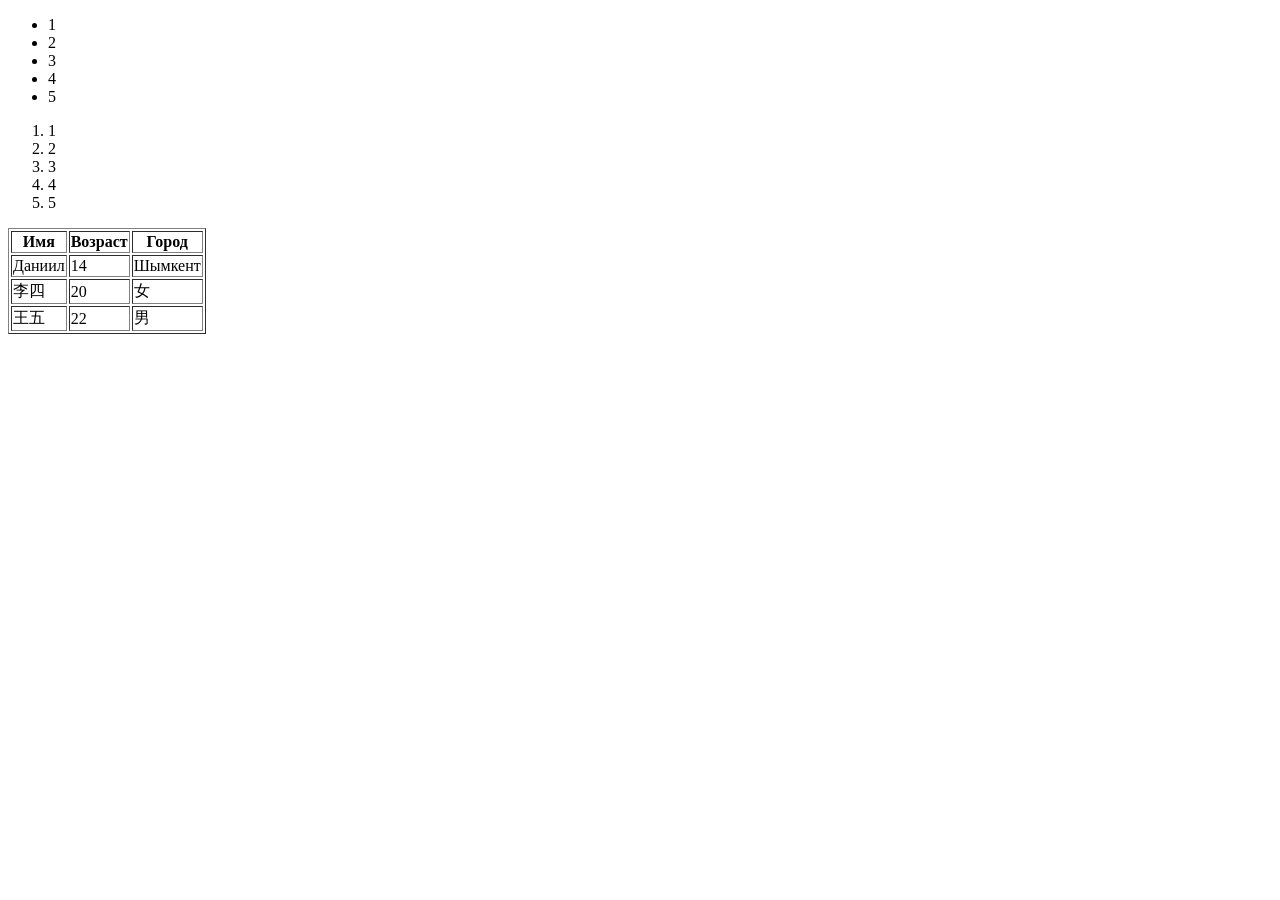
<file: index.html>
<!DOCTYPE html>
<html lang="en">

<head>
    <meta charset="UTF-8">
    <meta name="viewport" content="width=device-width, initial-scale=1.0">
    <title>Document</title>
</head>

<body>
    <!-- 1 -->
    <ul>
        <li>1</li>
        <li>2</li>
        <li>3</li>
        <li>4</li>
        <li>5</li>



<!-- 2 -->
    </ul>



    <ol>
        <li>1</li>
        <li>2</li>
        <li>3</li>
        <li>4</li>
        <li>5</li>


    </ol>



    <!-- 3 -->

<table border="1">
    <tr>
        <th>Имя</th>
        <th>Возраст</th>
        <th>Город</th>
    </tr>
    <tr>
        <td>Даниил</td>
        <td>14</td>
        <td>Шымкент</td>
    </tr>
    <tr>
        <td>李四</td>
        <td>20</td>
        <td>女</td>
    </tr>
    <tr>
        <td>王五</td>
        <td>22</td>
        <td>男</td>
    </tr>




</body>

</html>
</file>
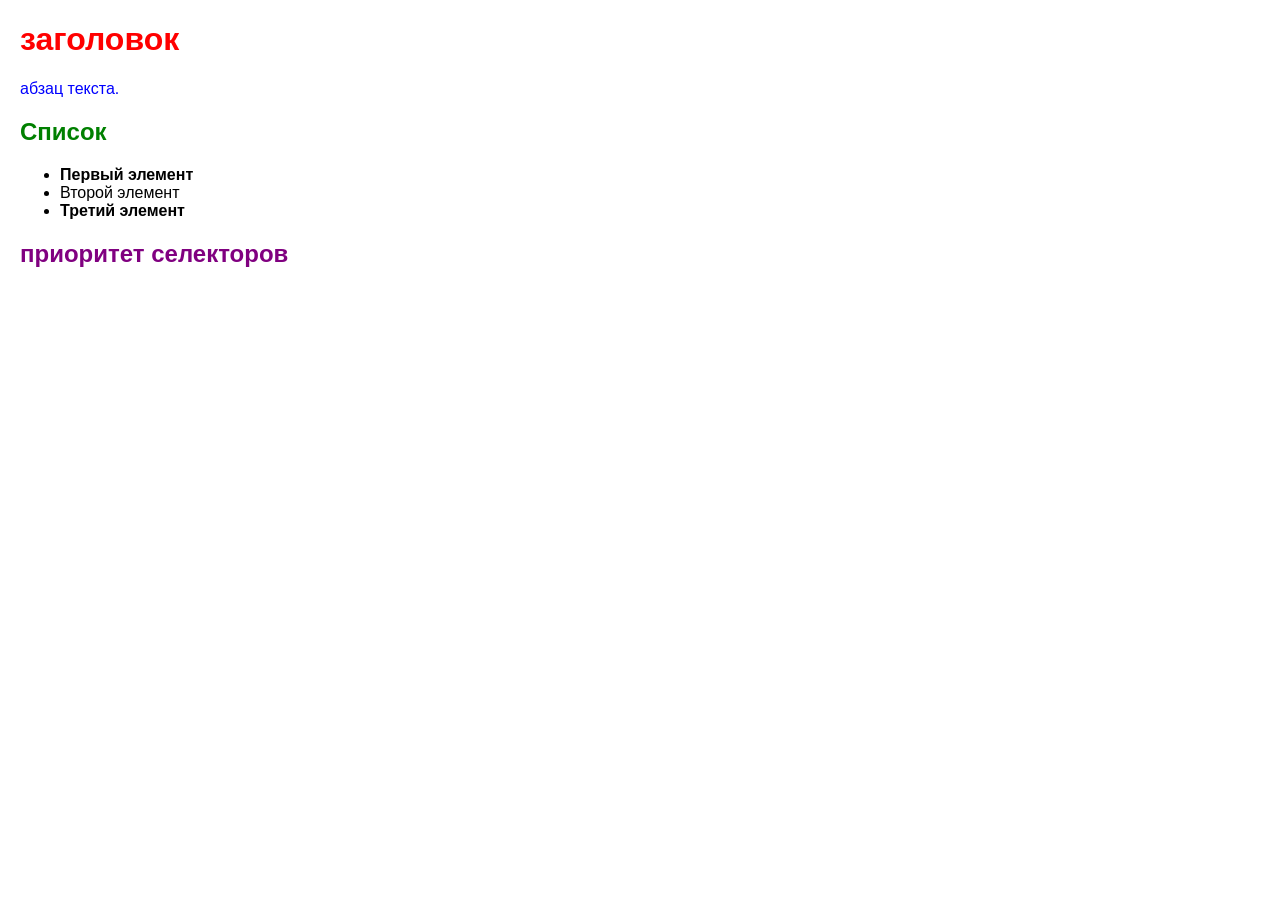
<file: CSS.html>
<!DOCTYPE html>
<html lang="ru">
<head>
    <meta charset="UTF-8">
    <title>CSS Селекторы</title>
    <link rel="stylesheet" href="styles.css">
</head>
<body>

    <h1 id="main-title">заголовок</h1>

    <p> абзац текста.</p>

    <h2>Список</h2>

    <ul>
        <li class="bold-item">Первый элемент</li>
        <li>Второй элемент</li>
        <li class="bold-item">Третий элемент</li>
    </ul>

    

    <h2 class="priority" id="priority-id">
         приоритет селекторов
    </h2>

</body>
</html>
</file>
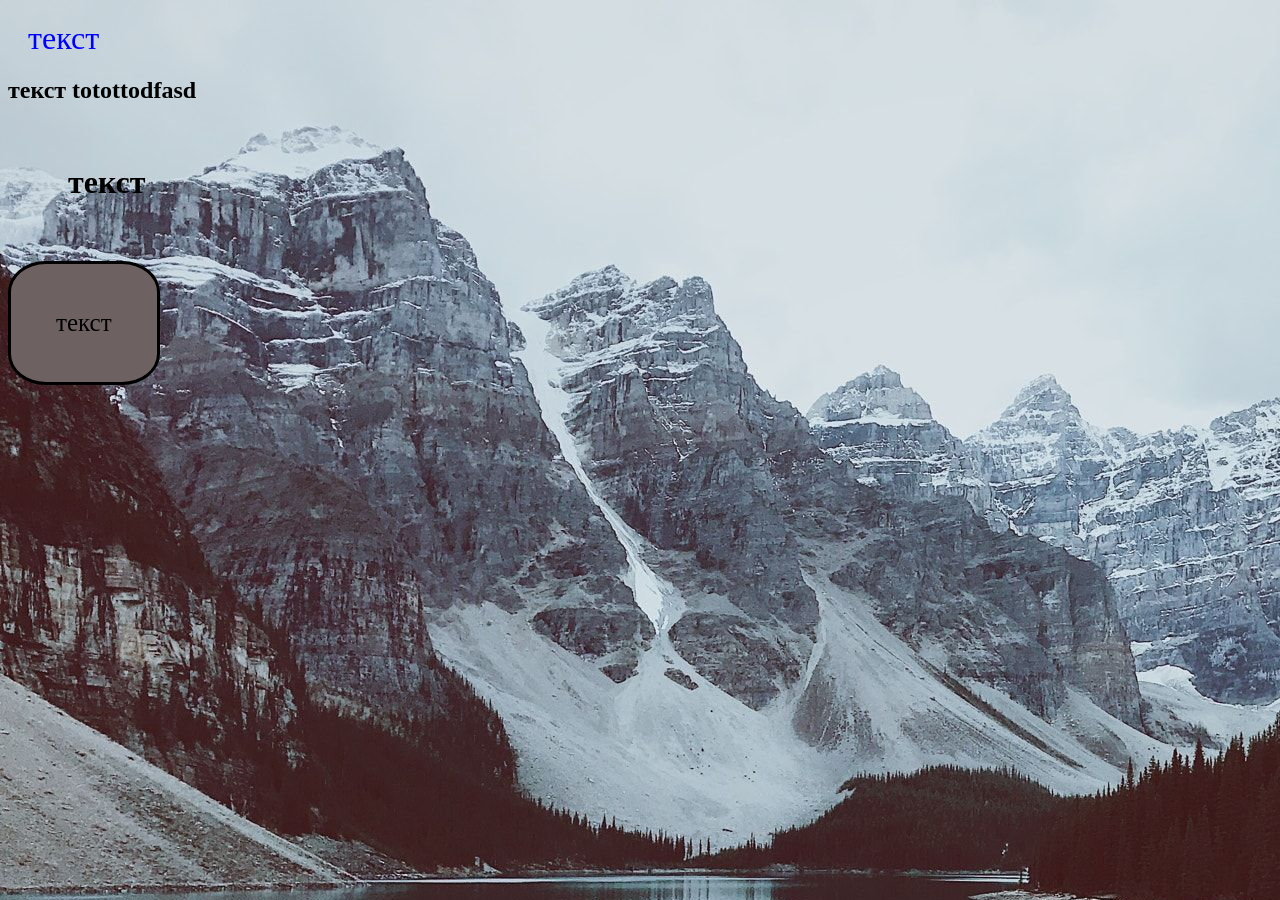
<file: cssII.html>
<!DOCTYPE html>
<html lang="en">    
<head>
    <meta charset="UTF-8">
    <meta name="viewport" content="width=device-width, initial-scale=1.0">
    <title>Document</title>
    <link rel="stylesheet" href="Cssii.css">

</head>
<body>
    <p>текст</p>
    <h2>текст totottodfasd</h2>

    <h1>текст</h1>

    <div>
        текст 
    </div>
</body> 


</html>
</file>
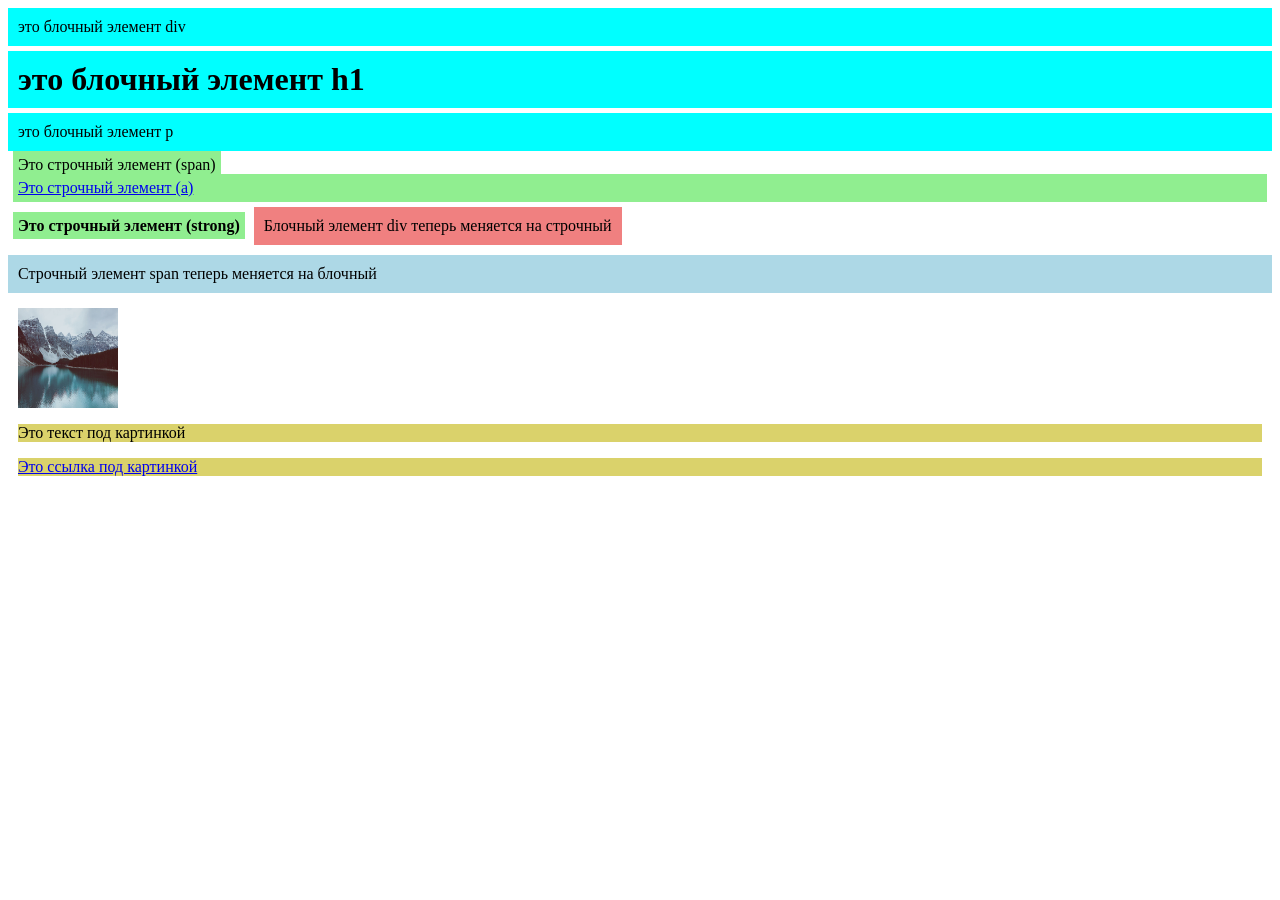
<file: HM33.html>
<!DOCTYPE html>
<html lang="en">
<head>
    <meta charset="UTF-8">
    <meta name="viewport" content="width=device-width, initial-scale=1.0">
    <title>Document</title>
    <link rel="stylesheet" href="HM33.css">
</head>
<body>
    <div class="block" >это блочный элемент div</div>
  <h1 class="block">это блочный элемент h1</h1>
  <p class="block">это блочный элемент p</p>

 <span class="inline">Это строчный элемент (span)</span>
 <a href="#" class="inline">Это строчный элемент (a)</a>
 <strong class="inline">Это строчный элемент (strong)</strong>

<div class="blocktoinline">Блочный элемент div теперь меняется на строчный</div>
<span class="inlinetoblock">Строчный элемент span теперь меняется на блочный</span>




<div class="ggg">
<img width="100" height="100" src="e7a089a2cfe632e437e5c07ed5e3d229.jpg" alt="rfhnbyrf">
<p>Это текст под картинкой</p>
<a href="#">Это ссылка под картинкой</a>

</div>
</body>
</html>
</file>
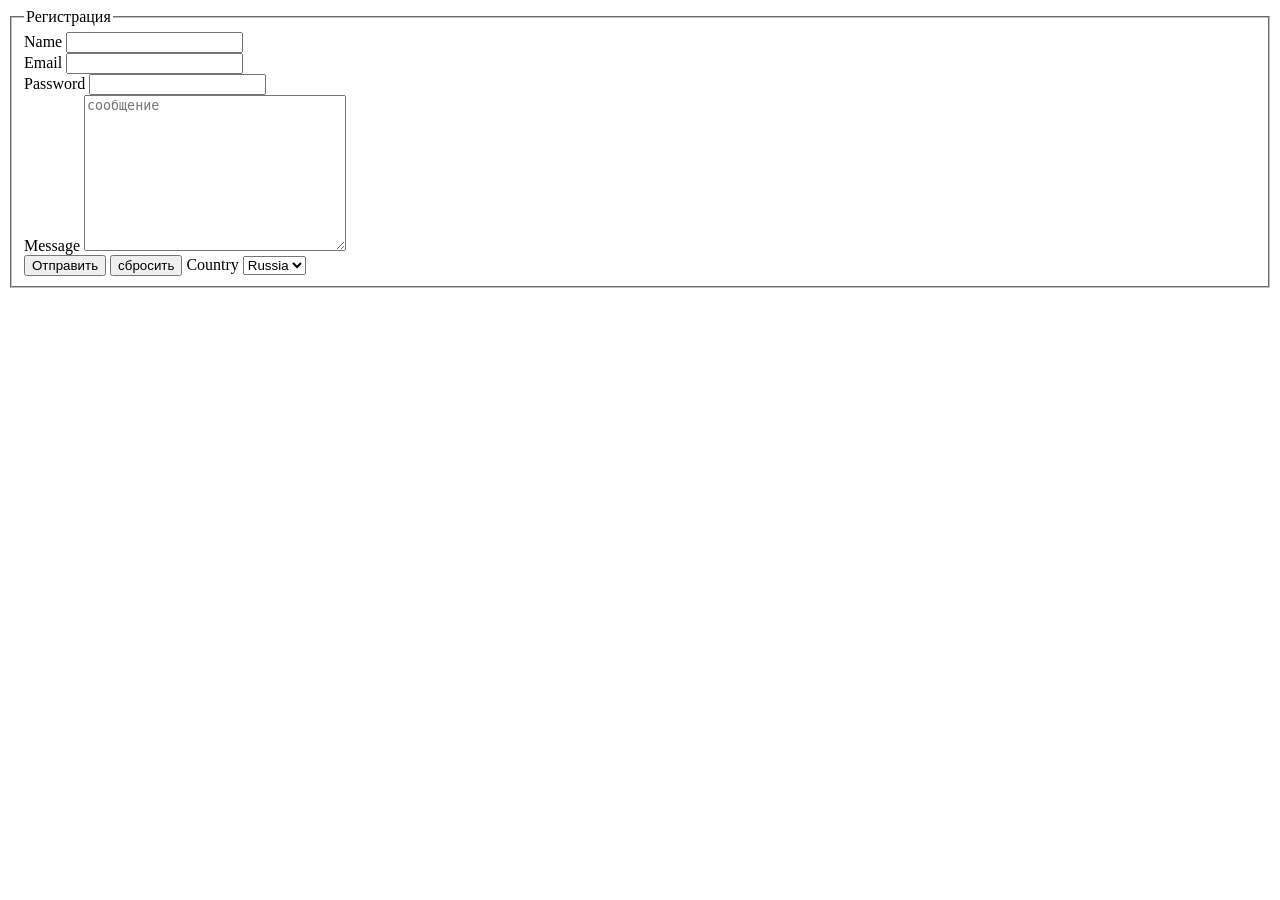
<file: homeWork.html>
<!DOCTYPE html>
<html lang="en">

<head>
    <meta charset="UTF-8">
    <meta name="viewport" content="width=device-width, initial-scale=1.0">
    <title>Document</title>
</head>

<body>


    <!-- 1 -->
    <form action="">
        <fieldset>
            <legend>Регистрация</legend>
            <label for="name">Name</label>
            <input type="text" id="name" required><br>

            <label for="email">Email</label>
            <input type="email" id="email" required><br>
            <label for="password">Password</label>
            <input type="password" id="password" required><br>
            <label for="message">Message</label>
            <textarea name="" id="message" cols="30" rows="10" placeholder="сообщение"></textarea><br>
            <button type="submit">Отправить</button>
            <button type="reset">сбросить</button>

            <!-- 2 -->

            <label for="country">Country</label>
            <select name="country" id="country" required>
                <option value="ru">Russia</option>
                <option value="us">USA</option>
                <option value="uk">UK</option>
                <option value="cn">China</option>

            </select>
            </fieldset>
    </form>




</body>

</html>
</file>
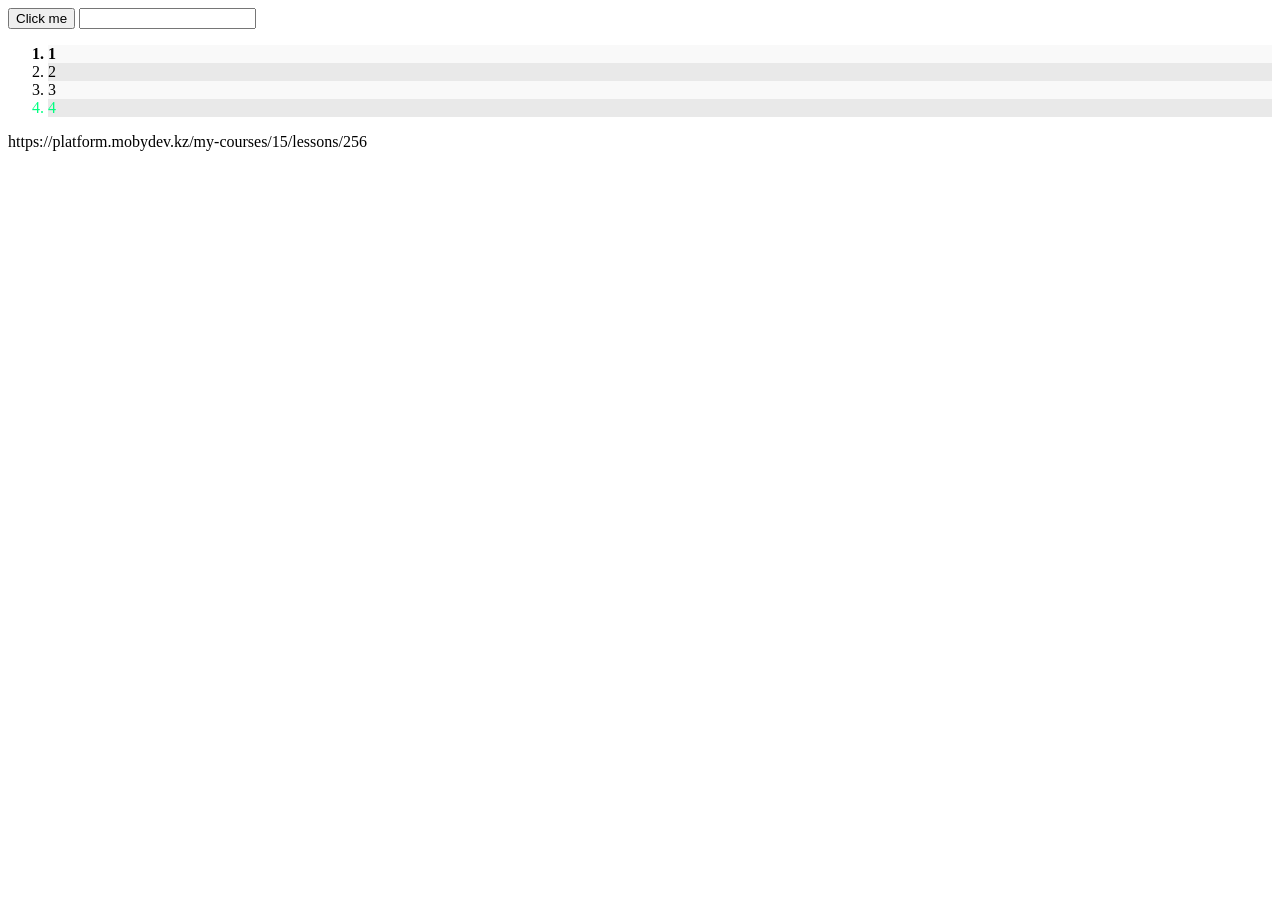
<file: psevdoclass.html>
<!DOCTYPE html>
<html lang="en">
<head>
    <meta charset="UTF-8">
    <meta name="viewport" content="width=device-width, initial-scale=1.0">
    <title>Document</title>
    <link rel="stylesheet" href="psevdo.css">
</head>
<body>
    
<button class="button">Click me </button>
<input class="input" type="text">
 <ol >
      <li class="fds">1  </li>
      <li class="fds">2  </li>
      <li class="fds">3  </li>
      <li class="fds"> 4 </li>
 </ol>

<div class="Lesson-link">https://platform.mobydev.kz/my-courses/15/lessons/256

</div>


</body>
</html>
</file>
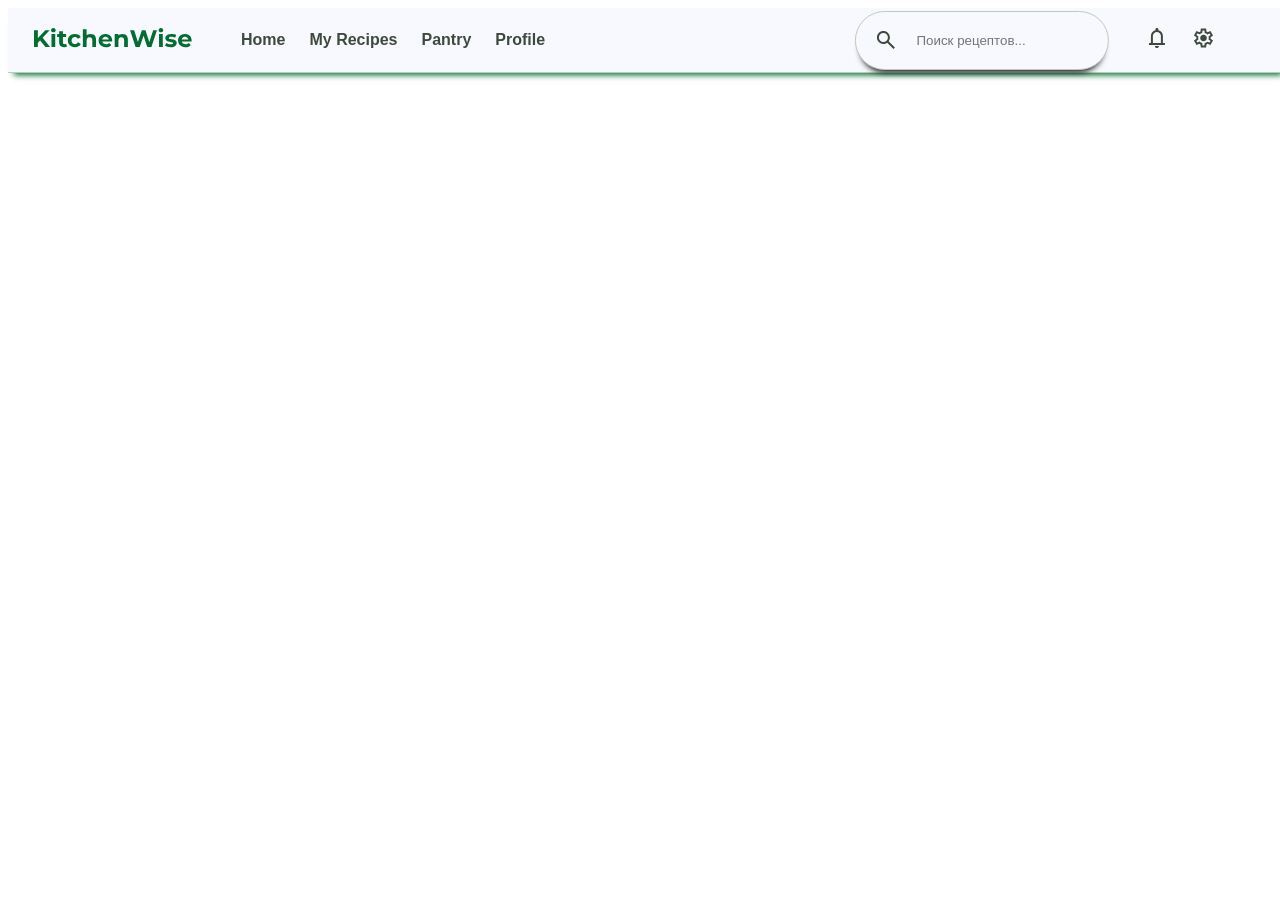
<file: css/header.html>
<!DOCTYPE html>
<html lang="en">
<head>
    <meta charset="UTF-8">
    <meta name="viewport" content="width=device-width, initial-scale=1.0">
    <title>Document</title>
    <link rel="stylesheet" href="header.css">
</head>
<body>
    <header>
        <div>
            <a href="" class="Active3"><img src="Container.svg" alt="" width="161" height="32"></a>
        </div>
        <nav class="nav">
            <a href="#" class="active" width="48" height="24">Home</a>
            <a href="#" class="active" width="48" height="24">My Recipes</a>
            <a href="#" class="active" width="48" height="24">Pantry</a>
            <a href="#" class="active" width="48" height="24">Profile</a>
            
        
        </nav>
      
        <div class="search">
            <img class="search-icon" src="Margin.svg" alt="Search Icon" width="26" height="18">
            <input type="text" placeholder="Поиск рецептов...">
          

        </div>
        <div class="line"></div>
        <nav class="btn">
            <a href="" class="Active1"><img src="Icon.svg" alt="" width="16" height="20"></a>
            <a href="" class="Active2"><img src="Icon (1).svg" alt="" width="20" height="20"></a>
        </nav>
       
    </header>
    

</body>
</html>
</file>
<file: styles.css>
p {
    color: blue;
}

.bold-item {
    font-weight: bold;
}

#main-title {
    color: rgb(255, 0, 0);
}



h2 {
    color: green;
}

.priority {
    color: orange;
}

#priority-id {
    color: purple;
}

body {
    font-family: Arial, sans-serif;
    margin: 20px;
}
</file>
<file: Cssii.css>
p {

    color: blue;
    font-size: 32px; /* устанавливает размер шрифта. */
    text-align: left; /* он выравнивает текст по горизонтали */
    margin: 20px; /* задает внешние отступы элемента. */  

}


h1 {

    font-weight: 187293173; /* устанавливает толщину шрифта. */
    margin: 60px ;
}

body {
    background-image: url(e7a089a2cfe632e437e5c07ed5e3d229.jpg); /* устанавливает фоновое изображение для элемента. */

}


div {
    background-color: rgb(109, 97, 97); /* устанавливает цвет фона элемента. */
   padding: 45px;
    height: fit-content;
    width: fit-content;
    font-size: 25px;
    border: 0.1cm solid black; /* устанавливает границу элемента. */
    border-radius: 25%; /* устанавливает радиус скругления углов элемента. */
    overflow: hidden;/*управляет тем, что происходит с содержимым, если оно выходит за границы блока. */
    
    
}
</file>
<file: HM33.css>
.block {
  background-color: aqua;
  margin: 5px 0;
  padding: 10px;
}

.inline {
     background-color: lightgreen;
     margin: 0 5px;
     padding: 5px;
}


.blocktoinline {
     display: inline-block;
     background-color: lightcoral;
     margin: 5px 0;
     padding: 10px;
}

.inlinetoblock {
     display: block;
     background-color: lightblue;
     margin: 5px 0;
     padding: 10px;
}

.ggg {display: block;
   
  margin: 5px 0;
  padding: 10px;
}  
img {
  display: block;
  background-color: rgb(218, 210, 107);
  
}
a {
  display:block;
 background-color: rgb(218, 210, 107);
}
p {
  
  background-color: rgb(218, 210, 107);
}
</file>
<file: psevdo.css>
.button:hover {
background-color: aliceblue;
color: aquamarine;
}
.input:focus {
   border-color: #2bff00;
}


.fds:first-child {
   font-weight: bold;
}

.fds:last-child {
   color: #00ff80;
}

.Lesson-link:hover {
   font-size: 20px;
   color: #00ff80;
   font-weight: bold;
}


.fds:nth-child(odd) {
   background-color: #f9f9f9;
}

.fds:nth-child(even) {
   background-color: #e9e9e9;
}
</file>
<file: css/header.css>
header {
    display: flex;
   
    align-items: center;
   width: 1280px;
    height: 64px;
    background-color: #F8F9FF;
    font-family: 'Inter', sans-serif;
    font-size: 16px;
    font-weight: 550;
        border-bottom: 1px solid #BCCBB9;
        box-shadow: 0 8px 6px -6px #006E2F;
}
.search {
    width: 252px;
    height: 57px;
    background-color: #F8F9FF;
    border-radius: 30PX;
    border: 1px solid #BCCBB9;
    display: flex;
    justify-content: center;
    align-items: center;
    box-shadow: 0 8px 6px -6px black;
    
}

.Active3 {
    margin-left: 24px;
    margin-top: 16px;
    margin-bottom: 16px;
}
.nav{
    margin-left: 48px;
    margin-top: 16px;
    margin-bottom: 16px;
    display: flex;
    gap: 24px;
    
}
.search input{
    border: none;
    Background-color: transparent;
    margin-left: 12px;
     
}
.search{
    transform: translateX(309.9px);

}


.btn{
    transform: translateX(325.9px);
}
.Active2{
    margin-left: 24px;
}
.Active1{
    margin-left: 24px;
}
.Search-icon{
    margin-left: 16px;
}
.active{
    text-decoration: none;
    transition: 0.3 ease;
    color: #3D4A3D;
}
.active:hover{
    color: #006E2F;
    
}
.search input:focus{
    background-color: transparent;
    outline: none;
   
}
</file>
